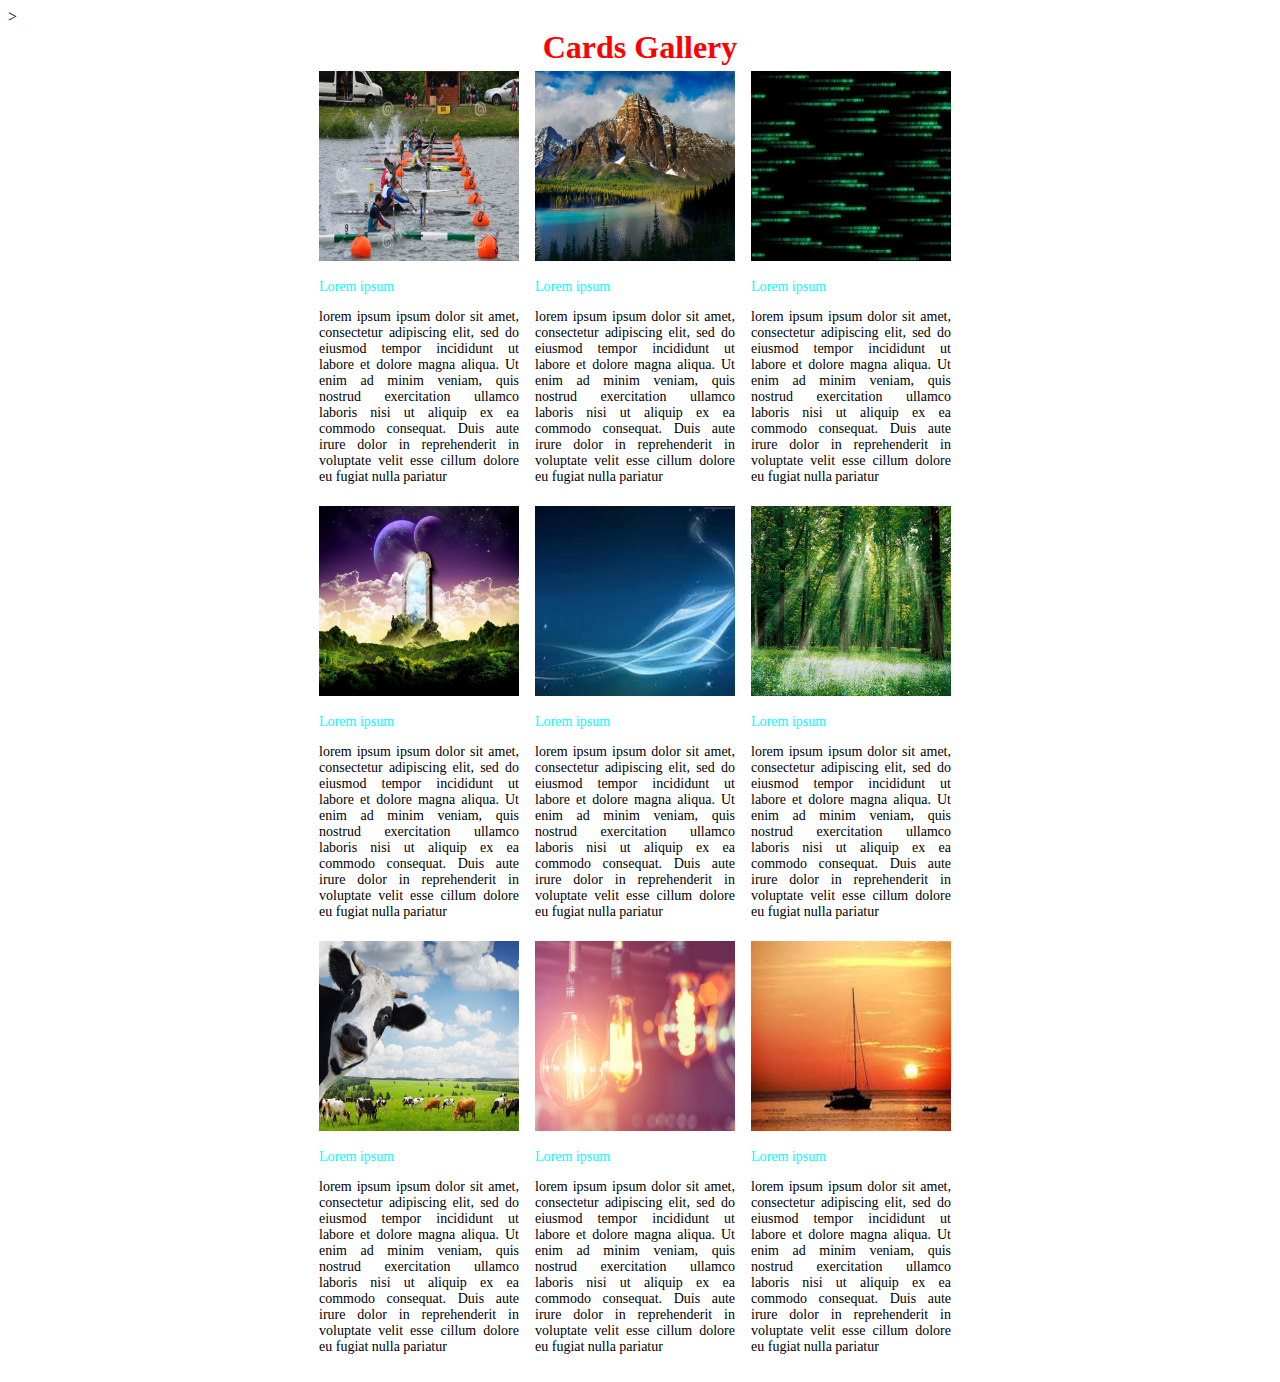
<file: src/index.html>
<!DOCTYPE html>
<html>
    <head>
        <title>Cards Gallery</title>
        <link rel="stylesheet" href="../style/index.css">
    </head>
  


    <body>
    
        <table align="center"> 
            <tr>
                <th colspan="3">Cards Gallery</th>
            </tr>
            <tr>
                <td>
                    <div id="item">
                    
                    <a href="../photos/image1.jpg" ><img src="../photos/image1.jpg" alt="image1" width="800px" height="600px"/></a>
                        <p id="title">Lorem ipsum</p>
                        <p>lorem ipsum ipsum dolor sit amet, consectetur adipiscing elit, sed do eiusmod tempor
                            incididunt ut labore et dolore magna aliqua. Ut enim ad minim veniam, quis nostrud
                            exercitation ullamco laboris nisi ut aliquip ex ea commodo consequat. Duis aute irure
                            dolor in reprehenderit in voluptate velit esse cillum dolore eu fugiat nulla pariatur</p>
                    </div>
                </td>
                <td>
                    <div id="item">
                    <a href="../photos/image2.jpg"  ><img src="../photos/image2.jpg" alt="image2" /></a>
                        <p id="title">Lorem ipsum</p>
                        <p>lorem ipsum ipsum dolor sit amet, consectetur adipiscing elit, sed do eiusmod tempor
                            incididunt ut labore et dolore magna aliqua. Ut enim ad minim veniam, quis nostrud
                            exercitation ullamco laboris nisi ut aliquip ex ea commodo consequat. Duis aute irure
                            dolor in reprehenderit in voluptate velit esse cillum dolore eu fugiat nulla pariatur</p>
                    </div>
                </td>
                <td>
                    <div id="item">
                    <a href="../photos/image3.jpg"><img src="../photos/image3.jpg" alt="image3" width="800" height="600" /></a>
                    <p id="title">Lorem ipsum</p>
                        <p>lorem ipsum ipsum dolor sit amet, consectetur adipiscing elit, sed do eiusmod tempor
                            incididunt ut labore et dolore magna aliqua. Ut enim ad minim veniam, quis nostrud
                            exercitation ullamco laboris nisi ut aliquip ex ea commodo consequat. Duis aute irure
                            dolor in reprehenderit in voluptate velit esse cillum dolore eu fugiat nulla pariatur</p>
                    </div>
                </td>>
            </tr>
            <tr>
                <td>
                    <div id="item">
                    <a href="../photos/image4.jpg"><img src="../photos/image4.jpg" alt="image4" /></a>
                    <p id="title">Lorem ipsum</p>
                        <p>lorem ipsum ipsum dolor sit amet, consectetur adipiscing elit, sed do eiusmod tempor
                            incididunt ut labore et dolore magna aliqua. Ut enim ad minim veniam, quis nostrud
                            exercitation ullamco laboris nisi ut aliquip ex ea commodo consequat. Duis aute irure
                            dolor in reprehenderit in voluptate velit esse cillum dolore eu fugiat nulla pariatur</p>
                    </div>
                </td>
                <td>
                    <div id="item">
                    <a href="../photos/image5.jpg"><img src="../photos/image5.jpg" alt="image5" /></a>
                    <p id="title">Lorem ipsum</p>
                        <p>lorem ipsum ipsum dolor sit amet, consectetur adipiscing elit, sed do eiusmod tempor
                            incididunt ut labore et dolore magna aliqua. Ut enim ad minim veniam, quis nostrud
                            exercitation ullamco laboris nisi ut aliquip ex ea commodo consequat. Duis aute irure
                            dolor in reprehenderit in voluptate velit esse cillum dolore eu fugiat nulla pariatur</p>
                    </div>
                </td>
                <td>
                    <div id="item">
                    <a href="../photos/image6.jpg"><img src="../photos/image6.jpg" alt="image6" /></a>
                    <p id="title">Lorem ipsum</p>
                        <p>lorem ipsum ipsum dolor sit amet, consectetur adipiscing elit, sed do eiusmod tempor
                            incididunt ut labore et dolore magna aliqua. Ut enim ad minim veniam, quis nostrud
                            exercitation ullamco laboris nisi ut aliquip ex ea commodo consequat. Duis aute irure
                            dolor in reprehenderit in voluptate velit esse cillum dolore eu fugiat nulla pariatur</p>
                    </div>
                </td>
            </tr>
            <tr>
                <td>
                    <div id="item">
                    <a href="../photos/image7.jpg"><img src="../photos/image7.jpg" alt="image7" /></a>
                    <p id="title">Lorem ipsum</p>
                        <p>lorem ipsum ipsum dolor sit amet, consectetur adipiscing elit, sed do eiusmod tempor
                            incididunt ut labore et dolore magna aliqua. Ut enim ad minim veniam, quis nostrud
                            exercitation ullamco laboris nisi ut aliquip ex ea commodo consequat. Duis aute irure
                            dolor in reprehenderit in voluptate velit esse cillum dolore eu fugiat nulla pariatur</p>
                    </div>
                </td>
                <td>
                    <div id="item">
                    <a href="../photos/image8.jpg"><img src="../photos/image8.jpg" alt="image8" /></a>
                    <p id="title">Lorem ipsum</p>
                        <p>lorem ipsum ipsum dolor sit amet, consectetur adipiscing elit, sed do eiusmod tempor
                            incididunt ut labore et dolore magna aliqua. Ut enim ad minim veniam, quis nostrud
                            exercitation ullamco laboris nisi ut aliquip ex ea commodo consequat. Duis aute irure
                            dolor in reprehenderit in voluptate velit esse cillum dolore eu fugiat nulla pariatur</p>
                    </div>
                </td>
                <td>
                    <div id="item">
                    <a href="../photos/image9.jpg"><img src="../photos/image9.jpg" alt="image9" /></a>
                    <p id="title">Lorem ipsum</p>
                        <p>lorem ipsum ipsum dolor sit amet, consectetur adipiscing elit, sed do eiusmod tempor
                            incididunt ut labore et dolore magna aliqua. Ut enim ad minim veniam, quis nostrud
                            exercitation ullamco laboris nisi ut aliquip ex ea commodo consequat. Duis aute irure
                            dolor in reprehenderit in voluptate velit esse cillum dolore eu fugiat nulla pariatur</p>
                    </div>
                </td>
            </tr>

        </table>
    </body>
</html>
</file>
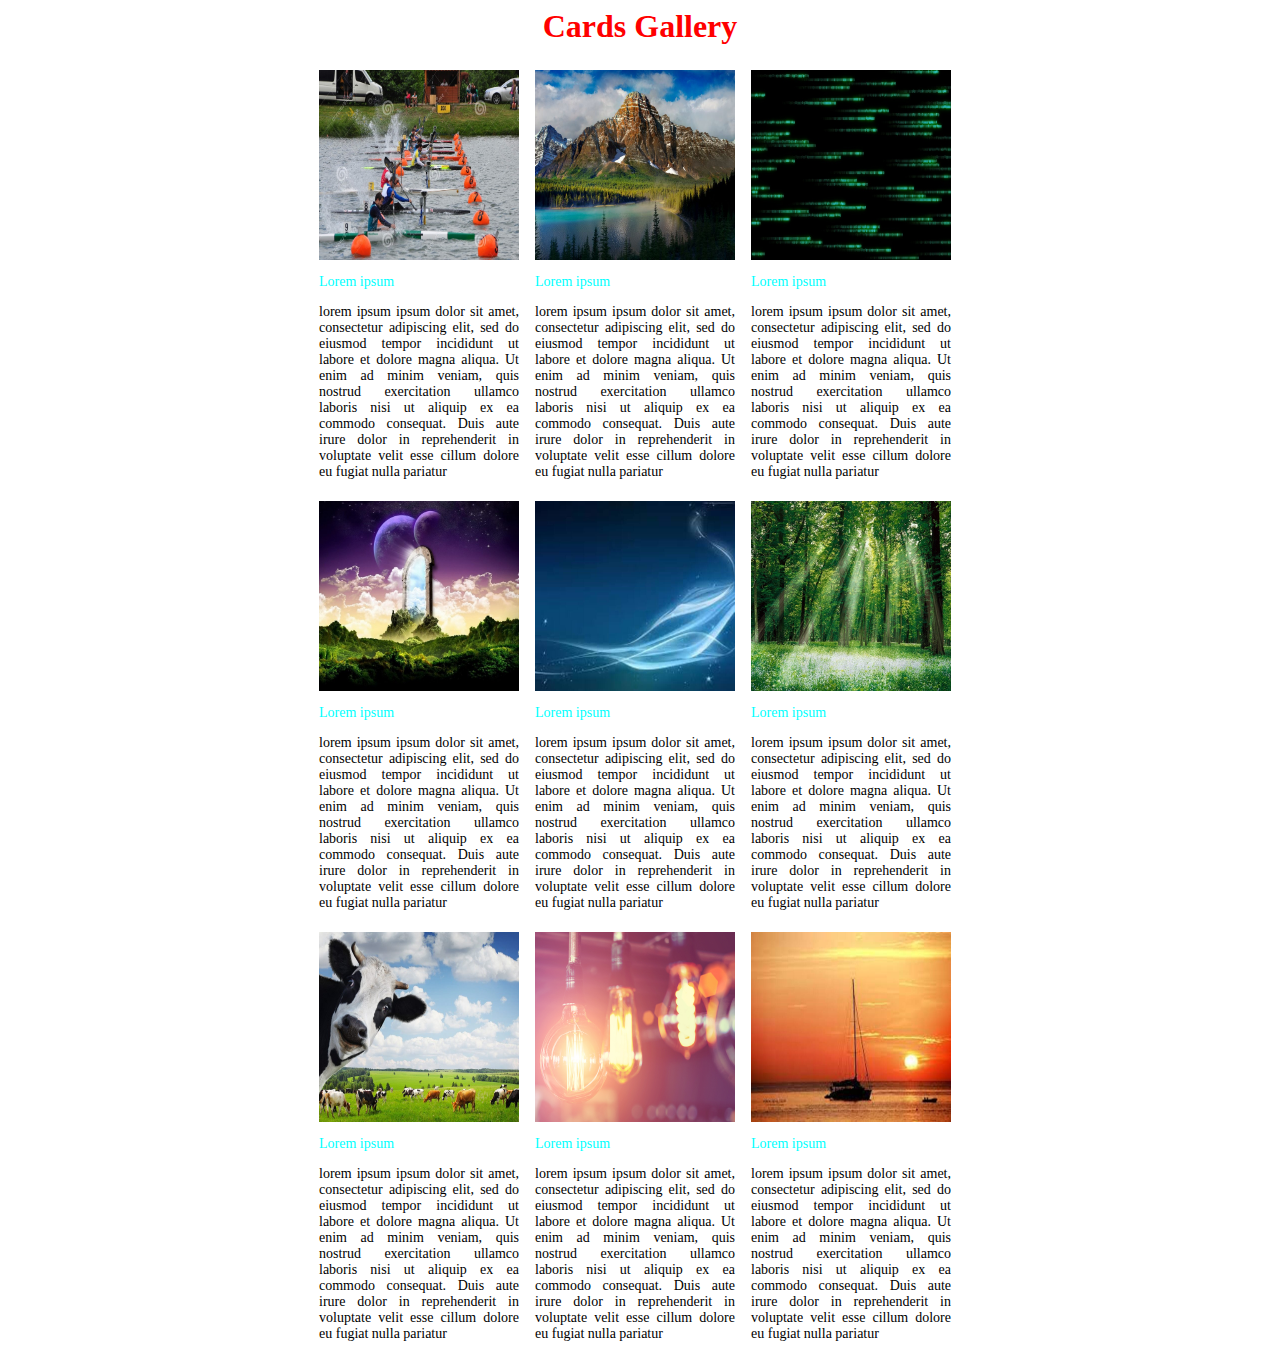
<file: ex01/src/index.html>
<html>
    <head>
        <title>Cards Gallery</title>
        <link rel="stylesheet" href="../style/index.css">
    </head>

    <body>
        <h1>Cards Gallery</h1>
     <table align="center"> 
           
            <tr>
                <td>
                    <div id="item">
                    
                    <a href="../photos/image1.jpg" ><img src="../photos/image1.jpg" alt="image1" /></a>
                        <p id="title">Lorem ipsum</p>
                        <p>lorem ipsum ipsum dolor sit amet, consectetur adipiscing elit, sed do eiusmod tempor
                            incididunt ut labore et dolore magna aliqua. Ut enim ad minim veniam, quis nostrud
                            exercitation ullamco laboris nisi ut aliquip ex ea commodo consequat. Duis aute irure
                            dolor in reprehenderit in voluptate velit esse cillum dolore eu fugiat nulla pariatur</p>
                    </div>
                </td>
                <td>
                    <div id="item">
                    <a href="../photos/image2.jpg"  ><img src="../photos/image2.jpg" alt="image2" /></a>
                        <p id="title">Lorem ipsum</p>
                        <p>lorem ipsum ipsum dolor sit amet, consectetur adipiscing elit, sed do eiusmod tempor
                            incididunt ut labore et dolore magna aliqua. Ut enim ad minim veniam, quis nostrud
                            exercitation ullamco laboris nisi ut aliquip ex ea commodo consequat. Duis aute irure
                            dolor in reprehenderit in voluptate velit esse cillum dolore eu fugiat nulla pariatur</p>
                    </div>
                </td>
                <td>
                    <div id="item">
                    <a href="../photos/image3.jpg"><img src="../photos/image3.jpg" alt="image3"  /></a>
                    <p id="title">Lorem ipsum</p>
                        <p>lorem ipsum ipsum dolor sit amet, consectetur adipiscing elit, sed do eiusmod tempor
                            incididunt ut labore et dolore magna aliqua. Ut enim ad minim veniam, quis nostrud
                            exercitation ullamco laboris nisi ut aliquip ex ea commodo consequat. Duis aute irure
                            dolor in reprehenderit in voluptate velit esse cillum dolore eu fugiat nulla pariatur</p>
                    </div>
                </td>
            </tr>
            <tr>
                <td>
                    <div id="item">
                    <a href="../photos/image4.jpg"><img src="../photos/image4.jpg" alt="image4" /></a>
                    <p id="title">Lorem ipsum</p>
                        <p>lorem ipsum ipsum dolor sit amet, consectetur adipiscing elit, sed do eiusmod tempor
                            incididunt ut labore et dolore magna aliqua. Ut enim ad minim veniam, quis nostrud
                            exercitation ullamco laboris nisi ut aliquip ex ea commodo consequat. Duis aute irure
                            dolor in reprehenderit in voluptate velit esse cillum dolore eu fugiat nulla pariatur</p>
                    </div>
                </td>
                <td>
                    <div id="item">
                    <a href="../photos/image5.jpg"><img src="../photos/image5.jpg" alt="image5" /></a>
                    <p id="title">Lorem ipsum</p>
                        <p>lorem ipsum ipsum dolor sit amet, consectetur adipiscing elit, sed do eiusmod tempor
                            incididunt ut labore et dolore magna aliqua. Ut enim ad minim veniam, quis nostrud
                            exercitation ullamco laboris nisi ut aliquip ex ea commodo consequat. Duis aute irure
                            dolor in reprehenderit in voluptate velit esse cillum dolore eu fugiat nulla pariatur</p>
                    </div>
                </td>
                <td>
                    <div id="item">
                    <a href="../photos/image6.jpg"><img src="../photos/image6.jpg" alt="image6" /></a>
                    <p id="title">Lorem ipsum</p>
                        <p>lorem ipsum ipsum dolor sit amet, consectetur adipiscing elit, sed do eiusmod tempor
                            incididunt ut labore et dolore magna aliqua. Ut enim ad minim veniam, quis nostrud
                            exercitation ullamco laboris nisi ut aliquip ex ea commodo consequat. Duis aute irure
                            dolor in reprehenderit in voluptate velit esse cillum dolore eu fugiat nulla pariatur</p>
                    </div>
                </td>
            </tr>
            <tr>
                <td>
                    <div id="item">
                    <a href="../photos/image7.jpg"><img src="../photos/image7.jpg" alt="image7" /></a>
                    <p id="title">Lorem ipsum</p>
                        <p>lorem ipsum ipsum dolor sit amet, consectetur adipiscing elit, sed do eiusmod tempor
                            incididunt ut labore et dolore magna aliqua. Ut enim ad minim veniam, quis nostrud
                            exercitation ullamco laboris nisi ut aliquip ex ea commodo consequat. Duis aute irure
                            dolor in reprehenderit in voluptate velit esse cillum dolore eu fugiat nulla pariatur</p>
                    </div>
                </td>
                <td>
                    <div id="item">
                    <a href="../photos/image8.jpg"><img src="../photos/image8.jpg" alt="image8" /></a>
                    <p id="title">Lorem ipsum</p>
                        <p>lorem ipsum ipsum dolor sit amet, consectetur adipiscing elit, sed do eiusmod tempor
                            incididunt ut labore et dolore magna aliqua. Ut enim ad minim veniam, quis nostrud
                            exercitation ullamco laboris nisi ut aliquip ex ea commodo consequat. Duis aute irure
                            dolor in reprehenderit in voluptate velit esse cillum dolore eu fugiat nulla pariatur</p>
                    </div>
                </td>
                <td>
                    <div id="item">
                    <a href="../photos/image9.jpg"><img src="../photos/image9.jpg" alt="image9" /></a>
                    <p id="title">Lorem ipsum</p>
                        <p>lorem ipsum ipsum dolor sit amet, consectetur adipiscing elit, sed do eiusmod tempor
                            incididunt ut labore et dolore magna aliqua. Ut enim ad minim veniam, quis nostrud
                            exercitation ullamco laboris nisi ut aliquip ex ea commodo consequat. Duis aute irure
                            dolor in reprehenderit in voluptate velit esse cillum dolore eu fugiat nulla pariatur</p>
                    </div>
                </td>
            </tr>

        </table>
    </body>
</html>
</file>
<file: style/index.css>
p{
    font-size: 14px;

font-weight: 200;

text-align: justify;
width: 200px;
}
#title{
    color: aqua;
}


#item{
    width:200px;
  text-align:center;
  display:block;
  background-color: transparent;
  border: 1px solid transparent;
  margin-right: 10px;
  margin-bottom: 1px;
  float:left;

}

img {
    width: 200px;
    height: 190px;
    justify-content: center;

align-items: center;

text-align: center;
}
th{
    color: red;
    font-size: 2em;
}
</file>
<file: ex01/style/index.css>
p{
    font-size: 14px;

font-weight: 200;

text-align: justify;
width: 200px;
}
h1{
    text-align: center;
    color: red;
}
#title{
    color: aqua;
}


#item{
    width:200px;
  text-align:center;
  display:block;
  background-color: transparent;
  border: 1px solid transparent;
  margin-right: 10px;
  margin-bottom: 1px;
  float:left;

}

img {
    width: 200px;
    height: 190px;
    justify-content: center;

align-items: center;

text-align: center;
}
</file>
